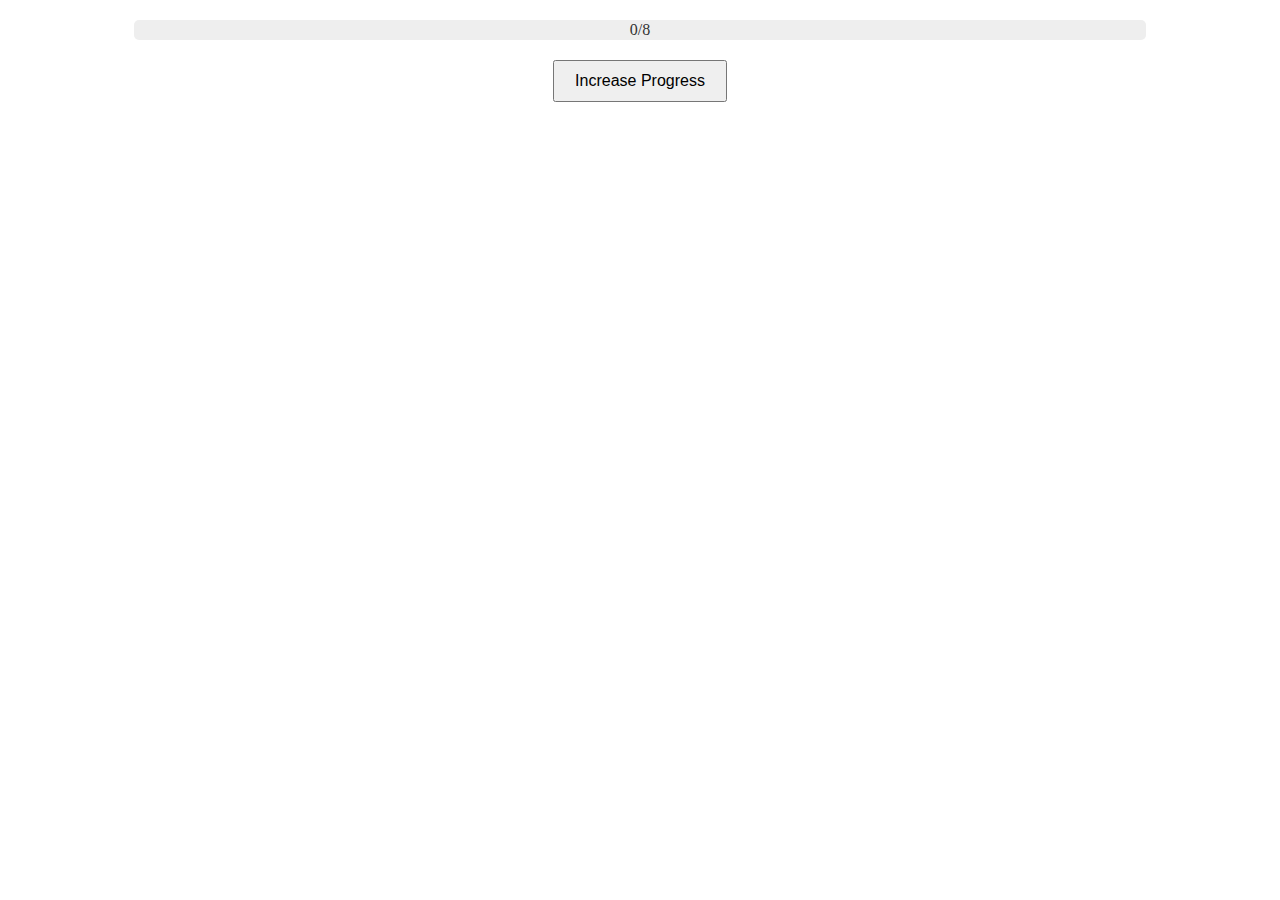
<file: test.html>
<!-- <!DOCTYPE html>
<html lang="en">

<head>
  <meta charset="UTF-8">
  <meta name="viewport" content="width=device-width, initial-scale=1.0">
  <title>Document</title>
</head>

<body>

  <div class="container arms grid justify-items-center" id="secondSection">
    <img class="armsImg" src="images/1.gif" alt="#">
    <h1 class="mt-7 text-4xl text-center text-green-500 font-semibold" id="exerciseName">ALTERNATING HOOKS</h1>
    <h1 id="timer" class="mt-7 text-6xl text-yellow-600 font-bold">00:00</h1>
    <button id="pauseButton" class="bg-transparent text-4xl mt-7 hover:bg-blue-500 text-blue-700 font-semibold hover:text-white py-2 px-4 border border-blue-500 hover:border-transparent rounded" onclick="togglePause()">PAUSE</button>

    <div class="buttonprenext space-x-12 mt-8">
      <button id="thePreviousButton" class="border p-4 border-red-500 text-4xl hover:border-transparent hover:bg-blue-200 rounded text-red-700 font-bold">PREVIOUS</button>
      <button id="theNextButton" class="border p-4 border-yellow-600 text-4xl hover:border-transparent hover:bg-blue-200 rounded text-yellow-600 font-bold" onclick="changeImage()">NEXT</button>
    </div>

  </div>

  <script>
    // Array of image sources
    const imageSources = [
      'images/1.gif',
      'images/2.gif',
      'images/3.gif',
      'images/4.gif',
      'images/5.gif',
      'images/6.gif',
      'images/7.gif',
      'images/8.gif',
      'images/9.gif'
    ];

    let currentIndex = 0;

    function changeImage() {
      currentIndex++;
      document.getElementsByClassName('armsImg').src = imageSources[2];
      // Assuming the image element has an id of 'armsImg'

      // Increment the index or reset to 0 if at the end of the array
    };
    console.log(currentIndex);
    console.log(imageSources[1]);

  </script>

</body>

</html> -->
<!DOCTYPE html>
<html lang="en">
<head>
  <meta charset="UTF-8">
  <meta name="viewport" content="width=device-width, initial-scale=1.0">
  <style>
    #progress-container {
      width: 80%;
      margin: 20px auto;
      background-color: #eee;
      border-radius: 5px;
      height: 20px;
      position: relative;
    }

    #progress-bar {
      height: 100%;
      width: 0;
      background-color: #4CAF50;
      border-radius: 5px;
      transition: width 0.3s ease;
    }

    #progress-text {
      position: absolute;
      top: 50%;
      left: 50%;
      transform: translate(-50%, -50%);
      color: #333;
    }

    #increase-button {
      display: block;
      margin: 20px auto;
      padding: 10px 20px;
      font-size: 16px;
      cursor: pointer;
    }
  </style>
</head>
<body>

<div id="progress-container">
  <div id="progress-bar"></div>
  <div id="progress-text">0/8</div>
</div>

<button id="increase-button" onclick="increaseProgress()">Increase Progress</button>

<script>
  let progress = 0;
  const maxProgress = 8;
  const progressBar = document.getElementById('progress-bar');
  const progressText = document.getElementById('progress-text');

  function increaseProgress() {
    if (progress < maxProgress) {
      progress++;
      updateProgressBar();
    }
  }

  function updateProgressBar() {
    const percentage = (progress / maxProgress) * 100;
    progressBar.style.width = percentage + '%';
    progressText.textContent = `${progress}/${maxProgress}`;
  }
</script>

</body>
</html>
</file>
